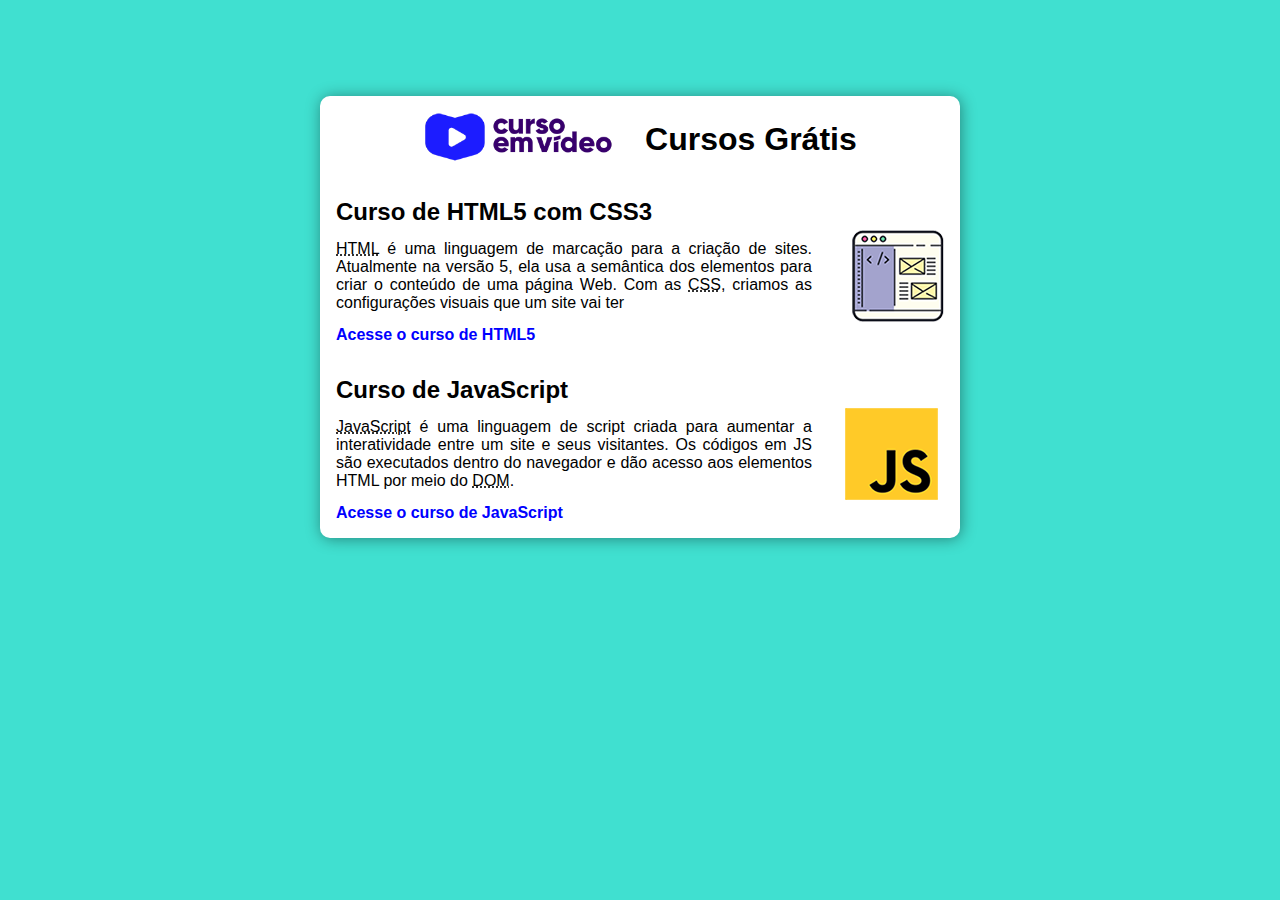
<file: index.html>
<!DOCTYPE html>
<html lang="pt-br">
<head>
    <meta charset="UTF-8">
    <meta name="viewport" content="width=device-width, initial-scale=1.0">
    <title>Curso em Vídeo</title>

    <link rel="stylesheet" href="./style/style.css">
</head>
<body>
    
    <main>
        <header>
            <h1>Cursos Grátis</h1>
            <p>
                <img class="logo" src="./imagens/curso-em-video-cor.png" alt="Curso em vídeo">
            </p>
        </header>

        <article>
            <h2>Curso de HTML5 com CSS3</h2>
            <div class="conteudo">
              
                <img src="./imagens/curso-html-css.png" alt="Curso HTML">
              
                <p><abbr title="HyperText Markup Language">HTML</abbr> é uma linguagem de marcação para a criação de sites. Atualmente na versão 5, ela usa a semântica dos elementos para criar o conteúdo de uma página Web. Com as <abbr title="Cascading Style Sheets">CSS</abbr>, criamos as configurações visuais que um site vai ter</p>
            </div>
            <p><a href="./cursoHtml.html">Acesse o curso de HTML5</a></p>
        </article>

        <article>
            <h2>Curso de JavaScript</h2>
            <div class="conteudo">
                <img src="./imagens/curso-javascript.png" alt="Curso JS">
                <p><abbr title="JavaScript">JavaScript</abbr> é uma linguagem de script criada para aumentar a interatividade entre um site e seus visitantes. Os códigos em JS são executados dentro do navegador e dão acesso aos elementos HTML por meio do <abbr title="Document Object Model">DOM</abbr>.</p>
            </div>
            <p><a href="./cursoJs.html">Acesse o curso de JavaScript</a></p>
        </article>
    </main>

</body>
</html>
</file>
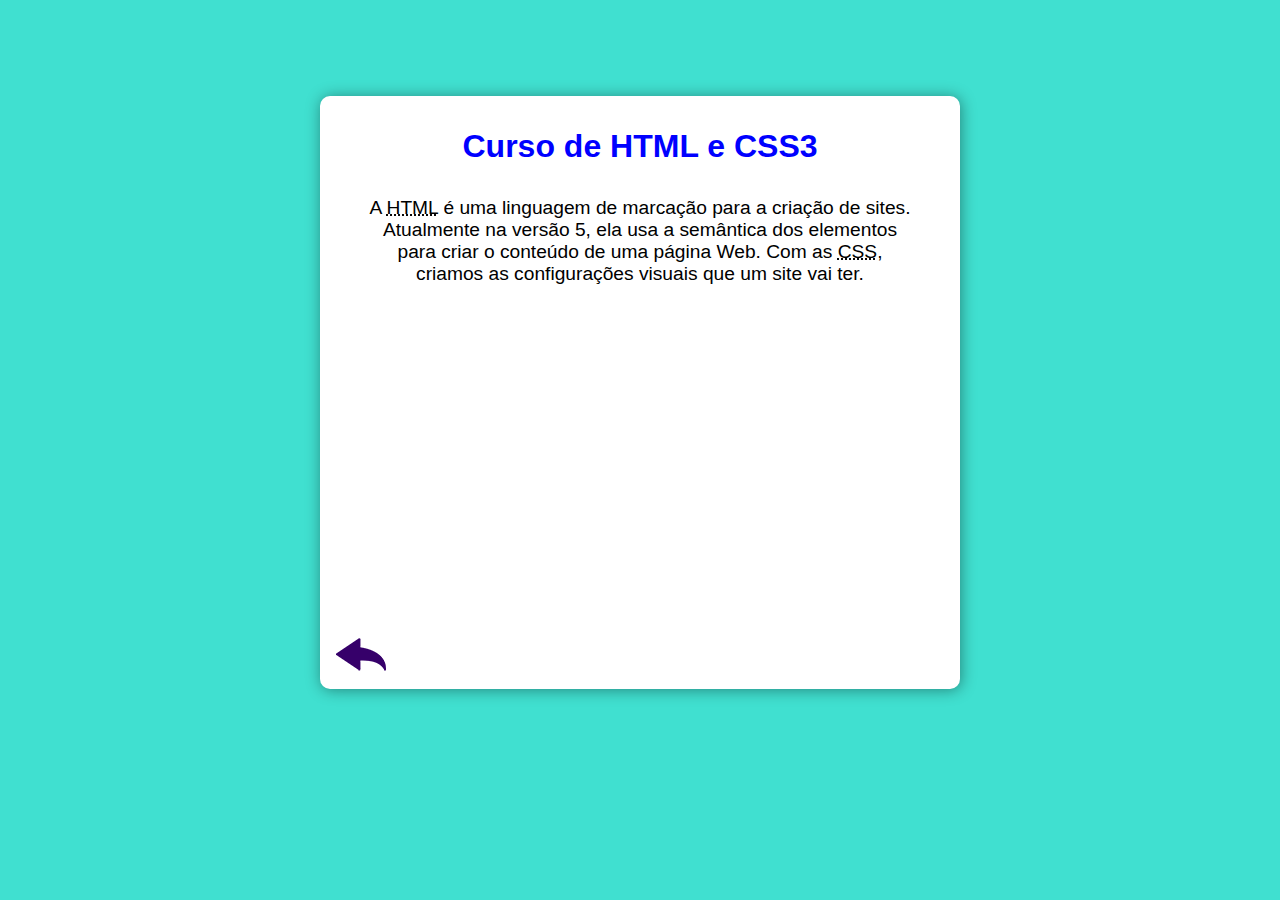
<file: cursoHtml.html>
<!DOCTYPE html>
<html lang="pt-br">
<head>
    <meta charset="UTF-8">
    <meta name="viewport" content="width=device-width, initial-scale=1.0">
    <title>Curso HTML e CSS3</title>

    <link rel="stylesheet" href="./style/style.css">
    <link rel="stylesheet" href="./style/curso.css">
  
</head>
<body>
    <main>
        <header>
            <h2>
                Curso de HTML e CSS3
            </h2>
        </header>

        <article>
            <p>A <abbr title="HyperText Markup Language">HTML</abbr> é uma linguagem de marcação para a criação de sites. Atualmente na versão 5, ela usa a semântica dos elementos para criar o conteúdo de uma página Web. Com as <abbr title="Cascading Style Sheets">CSS</abbr>, criamos as configurações visuais que um site vai ter.</p>
            
            <iframe width="560" height="315" src="https://www.youtube.com/embed/epDCjksKMok" title="YouTube video player" frameborder="0" allow="accelerometer; autoplay; clipboard-write; encrypted-media; gyroscope; picture-in-picture" allowfullscreen></iframe>
       
           <a href="./index.html"><img src="./imagens/btn-back.png" alt="Voltar"></a>
       
        </article>
    </main>    
</body>
</html>
</file>
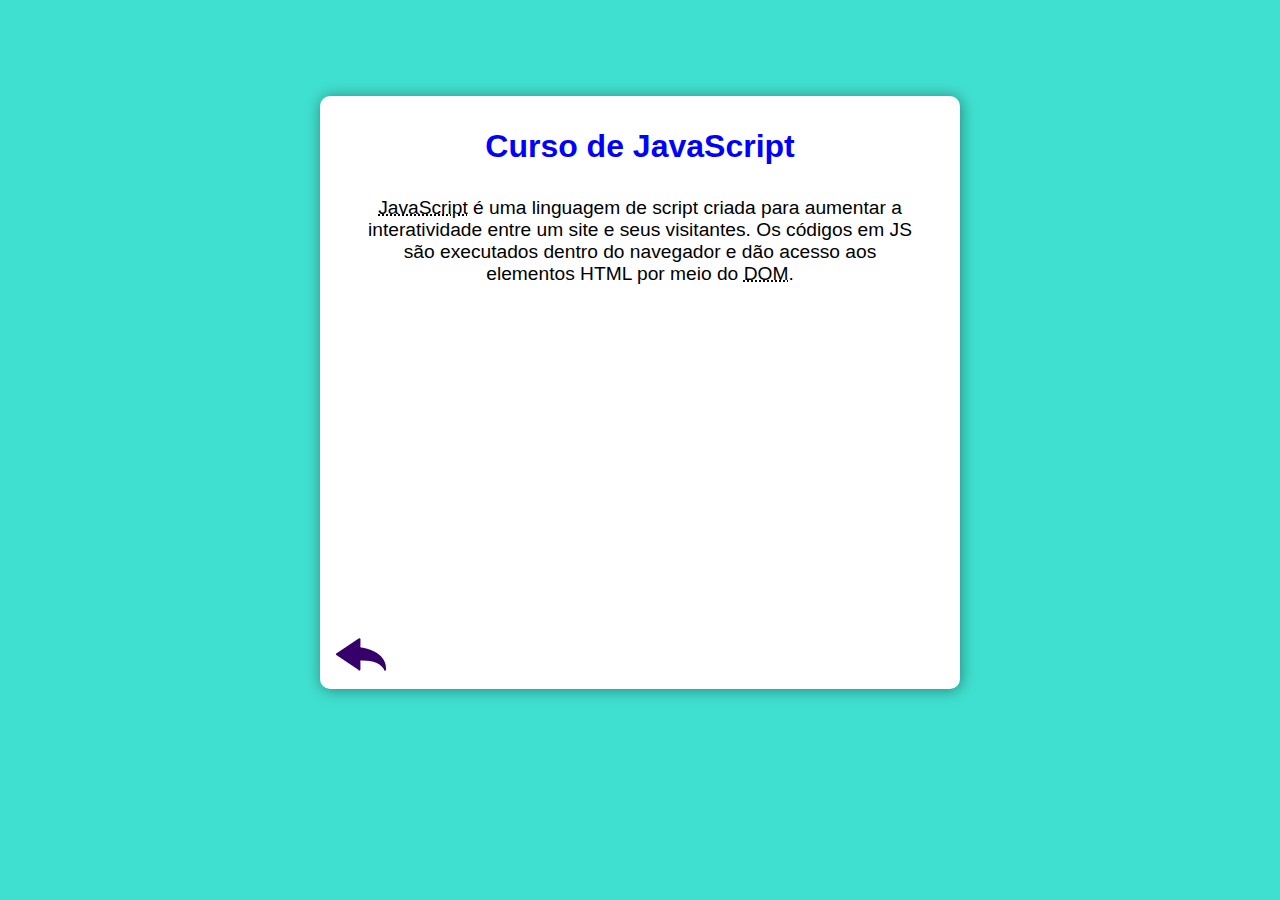
<file: cursoJs.html>
<!DOCTYPE html>
<html lang="pt-br">
<head>
    <meta charset="UTF-8">
    <meta name="viewport" content="width=device-width, initial-scale=1.0">
    <title>Curso JS</title>

    <link rel="stylesheet" href="./style/style.css">
    <link rel="stylesheet" href="./style/curso.css">
</head>
<body>
    <main>
        <header>
            <h2>
                Curso de JavaScript
            </h2>
        </header>

        <article>
            <p><abbr title="JavaScript">JavaScript</abbr> é uma linguagem de script criada para aumentar a interatividade entre um site e seus visitantes. Os códigos em JS são executados dentro do navegador e dão acesso aos elementos HTML por meio do <abbr title="Document Object Model">DOM</abbr>.</p>
            
            <iframe width="560" height="315" src="https://www.youtube.com/embed/1-w1RfGIov4" title="YouTube video player" frameborder="0" allow="accelerometer; autoplay; clipboard-write; encrypted-media; gyroscope; picture-in-picture" allowfullscreen></iframe>
       
            <a href="./index.html"><img src="./imagens/btn-back.png" alt="Voltar"></a>
        </article>
    </main>    
</body>
</html>
</file>
<file: style/style.css>
@charset "UTF-8";


*{
    margin: 0;
    padding: 0;

    box-sizing: border-box;

}

body{
    background-color: turquoise;

    font-family: Arial, Helvetica, sans-serif;

    display: flex;
    justify-content: center;
}

main{
    background-color: white;
    border-radius: 10px;
    box-shadow: 1px 1px 15px rgba(0, 0, 0, 0.404);

    margin-top: 6rem;
    padding: 1rem;
    width: 50%;

    display: flex;
    flex-direction: column;
    align-items: center;
    gap: 2rem;
}

header {
    display: flex;
    flex-flow: row-reverse;
    gap: 2rem;

    align-items: center;

}
header img{
    height: 50px;
}

.conteudo {
    display: flex;
    flex-flow: row-reverse;
    gap: 2rem;

    align-items: center;
}

.conteudo p{
    width: 90%;
    text-align: justify;
}


a{
    color: blue;
    font-weight: bold;
    text-decoration: none;
}

a:hover{
    color: cornflowerblue;
}

/* =========CURSO=========  */
</file>
<file: style/curso.css>
@charset "UTF-8";


h2{
    font-size: 2rem;
    color: blue;
    padding-top: 1rem;
}


article{
    text-align: center;
 }

article p{
    padding-inline: 2rem;
    font-size: 1.2rem;
    margin-bottom: 2rem;
}



article a img{
    display: block;
    right: 0;
    left: 0;
}
</file>
